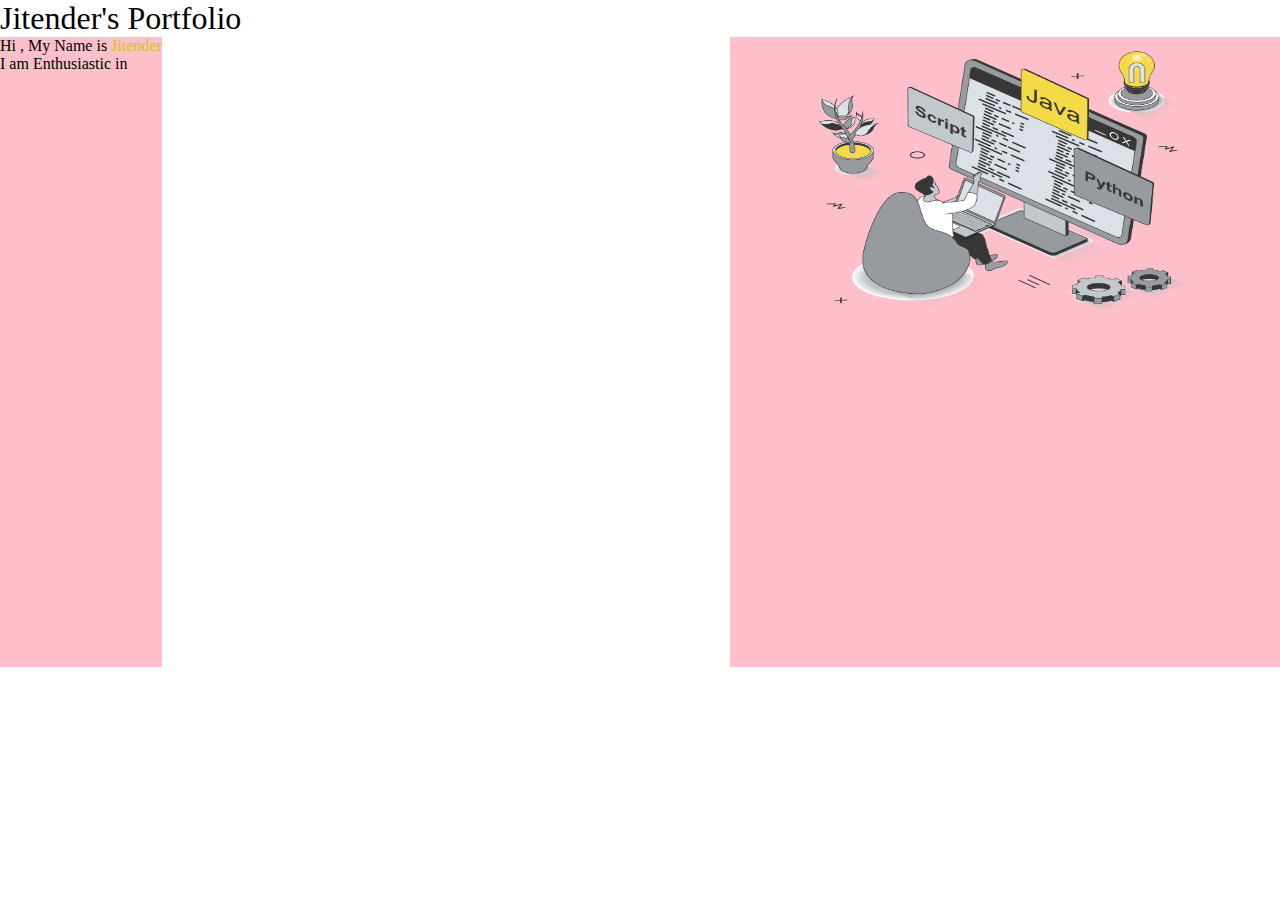
<file: BootstrapPortfolio/index.html>
<!DOCTYPE html>
<html lang="en">
  <head>
    <meta charset="utf-8" />
    <meta name="viewport" content="width=device-width, initial-scale=1" />
    <title>Jitender's Portfolio</title>
    <link
      href="https://cdn.jsdelivr.net/npm/bootstrap@5.3.1/dist/css/bootstrap.min.css"
      rel="stylesheet"
      integrity="sha384-4bw+/aepP/YC94hEpVNVgiZdgIC5+VKNBQNGCHeKRQN+PtmoHDEXuppvnDJzQIu9"
      crossorigin="anonymous"
    />
    <link rel="stylesheet" href="style.css">
  </head>
  <body>
    <nav class="Nav navbar bg-dark  text-light navbar-expand-lg ">
      <div class="container-fluid text-center" style="display: block; font-size: 2em;">
        Jitender's Portfolio
      </div>
    </nav>
    
    <div  class=" container mainContent ">
      <div class="leftSection utilityOne">
        Hi , My Name is <span style="color: #cbc80e">Jitender</span>
        <div>I am Enthusiastic in</div>
        <div><span id="element"></span></div>
      </div>
      <div class="rightSection utilityOne">
        <img  width="550px"
        height="300px" src="1.png" alt="missing">
      </div>
    </div>

    <script
      src="https://cdn.jsdelivr.net/npm/bootstrap@5.3.1/dist/js/bootstrap.bundle.min.js"
      integrity="sha384-HwwvtgBNo3bZJJLYd8oVXjrBZt8cqVSpeBNS5n7C8IVInixGAoxmnlMuBnhbgrkm"
      crossorigin="anonymous"
    ></script>
  </body>
  <script
    src="https://cdn.jsdelivr.net/npm/@popperjs/core@2.11.8/dist/umd/popper.min.js"
    integrity="sha384-I7E8VVD/ismYTF4hNIPjVp/Zjvgyol6VFvRkX/vR+Vc4jQkC+hVqc2pM8ODewa9r"
    crossorigin="anonymous"
  ></script>
  <script
    src="https://cdn.jsdelivr.net/npm/bootstrap@5.3.1/dist/js/bootstrap.min.js"
    integrity="sha384-Rx+T1VzGupg4BHQYs2gCW9It+akI2MM/mndMCy36UVfodzcJcF0GGLxZIzObiEfa"
    crossorigin="anonymous"
  ></script>
</html>
</file>
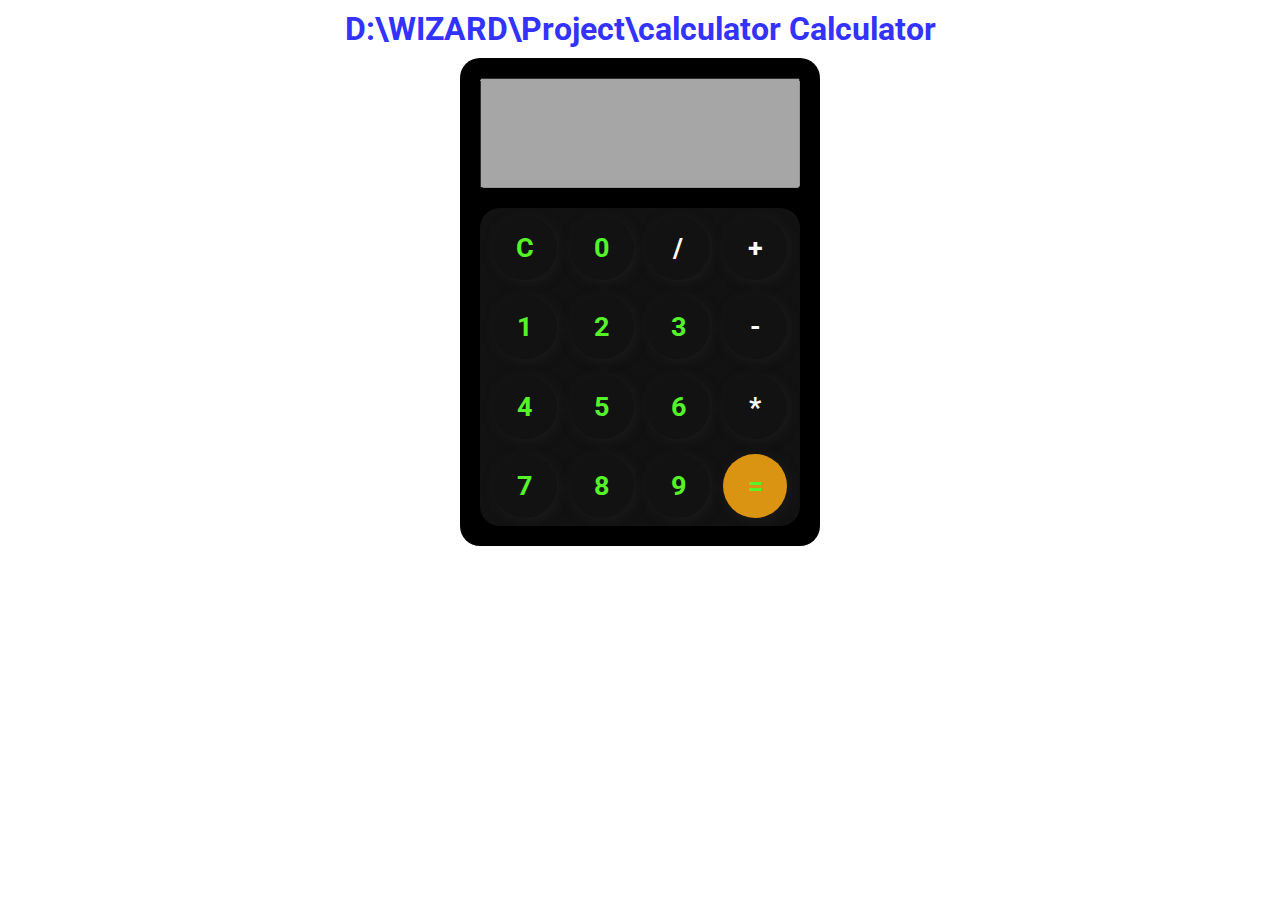
<file: Calculator/index.html>
<!DOCTYPE html>
<html lang="en">
  <head>
    <style>
      @import url("https://fonts.googleapis.com/css2?family=Handjet&display=swap");
    </style>
    <style>
      @import url("https://fonts.googleapis.com/css2?family=Poppins:wght@200&family=Roboto:wght@300&display=swap");
    </style>
    <meta charset="UTF-8" />
    <meta name="viewport" content="width=device-width, initial-scale=1.0" />
    <title>Calculator</title>
    <link rel="stylesheet" href="style.css" />
  </head>
  <body>
    <div class="container">
      <h1
        style="
          text-align: center;
          font-size: 2em;
          margin: 10px 0;
          color: rgb(51, 51, 255);
        "
      >
      D:\WIZARD\Project\calculator
      Calculator
      </h1>
      <div class="body">
        <input class="screen" type="text" id="result" disabled>

        <div class="buttons">
          <div class="row">
            <button onclick="clearResult()" id="cancel" class="item ">C</button>
            <button onclick="getItem('0')" value="0" class="item">0</button>
            <button onclick="getItem( '/')" value="/" class="item arithmatic" >/</button>
            <button onclick="getItem('+')" value="+"class="item arithmatic">+</button>
            
          </div>
          <div class="row">
            <button onclick="getItem('1')" value="1" class="item">1</button>
            <button onclick="getItem('2')" value="2" class="item">2</button>
            <button onclick="getItem('3')" value="3" class="item">3</button>
            <button onclick="getItem('-')" value="-" class="item arithmatic">-</button>
          </div>
          <div class="row">
            <button onclick="getItem('4')" value="4" class="item">4</button>
            <button onclick="getItem('5')" value="5" class="item">5</button>
            <button onclick="getItem('6')" value="6" class="item">6</button>
            <button onclick="getItem('*')" value="*" class="item arithmatic">*</button>
          </div>
          <div class="row">
            <button onclick="getItem('7')" value="7" class="item">7</button>
            <button onclick="getItem('8')" value="8" class="item">8</button>
            <button onclick="getItem('9')" value="9" class="item">9</button>
            <button 
            onclick="calculateResult()"
              class="item"
              style="background-color: rgb(219, 148, 17); "id="equal"
            >
              =
            </button>
          </div>
        </div>
      </div>
    </div>
  </body>

<script>
  function getItem(value) {
    document.getElementById("result").value += value;
  }

  function clearResult() {
    document.getElementById("result").value = "";
  }

  function calculateResult() {
    try {
      const result = eval(document.getElementById("result").value);
      document.getElementById("result").value = result;
    } catch (error) {
      document.getElementById("result").value = "Error";
    }
  }
</script>
</html>
</file>
<file: BootstrapPortfolio/style.css>
*{
    margin: 0;
    padding: 0;
}
.utilityOne{
    height: 70vh;
    background-color: pink;
}
.mainContent{
    display: flex;
    justify-content: space-between;
}
</file>
<file: Calculator/style.css>
* {
  margin: 0;
  padding: 0;
  font-family: "Poppins", sans-serif;
  font-family: "Roboto", sans-serif;
}
:root{
  --digital:font-family: 'Handjet', cursive;
}

.draft {
  background-color: aqua;
}

.container {
  display: flex;
  justify-content: center;
  align-items: center;
  flex-direction: column;
}
.body {
  background-color: rgb(0, 0, 0);
  height: 35vw;
  padding: 20px;
  display: flex;
  flex-direction: column;
  color: white;
  border-radius: 20px;
  width: 25vw;
  gap: 20px;
}
.screen {
  /* font-family: var(--digital); */
  @font-face{
    font-family:'digital-clock-font';
    src: url('put_the_location_to_your_font.ttf or .otf');
   }
  height: 25%;
   
  /* position: relative; */
  font-size: 2.5em;
}
.buttons {
  box-shadow: 2px 2px 12px black;
  /* background-color: rgb(215, 215, 215); */
  border-radius:20px;
  background-color: rgb(18, 18, 18);
  height: 75%;
}
.row{
  display: flex;
  width: 100%;
  justify-content: space-evenly;
  align-items: center;
  height: 25%;
}
.item{
  height: 80%;
  box-shadow: 2px 2px 12px rgb(30, 28, 28);
  width: 20%;
  font-size: 1.7em;
  font-weight: bold;
  border: none;
  border-radius: 50px;
  color: rgb(85, 244, 41);
  background-color: rgb(18, 18, 18);
  cursor: pointer;
}
.item:hover{
  font-size: 1.5em;
}

.arithmatic{
  color: white;
}
</file>
